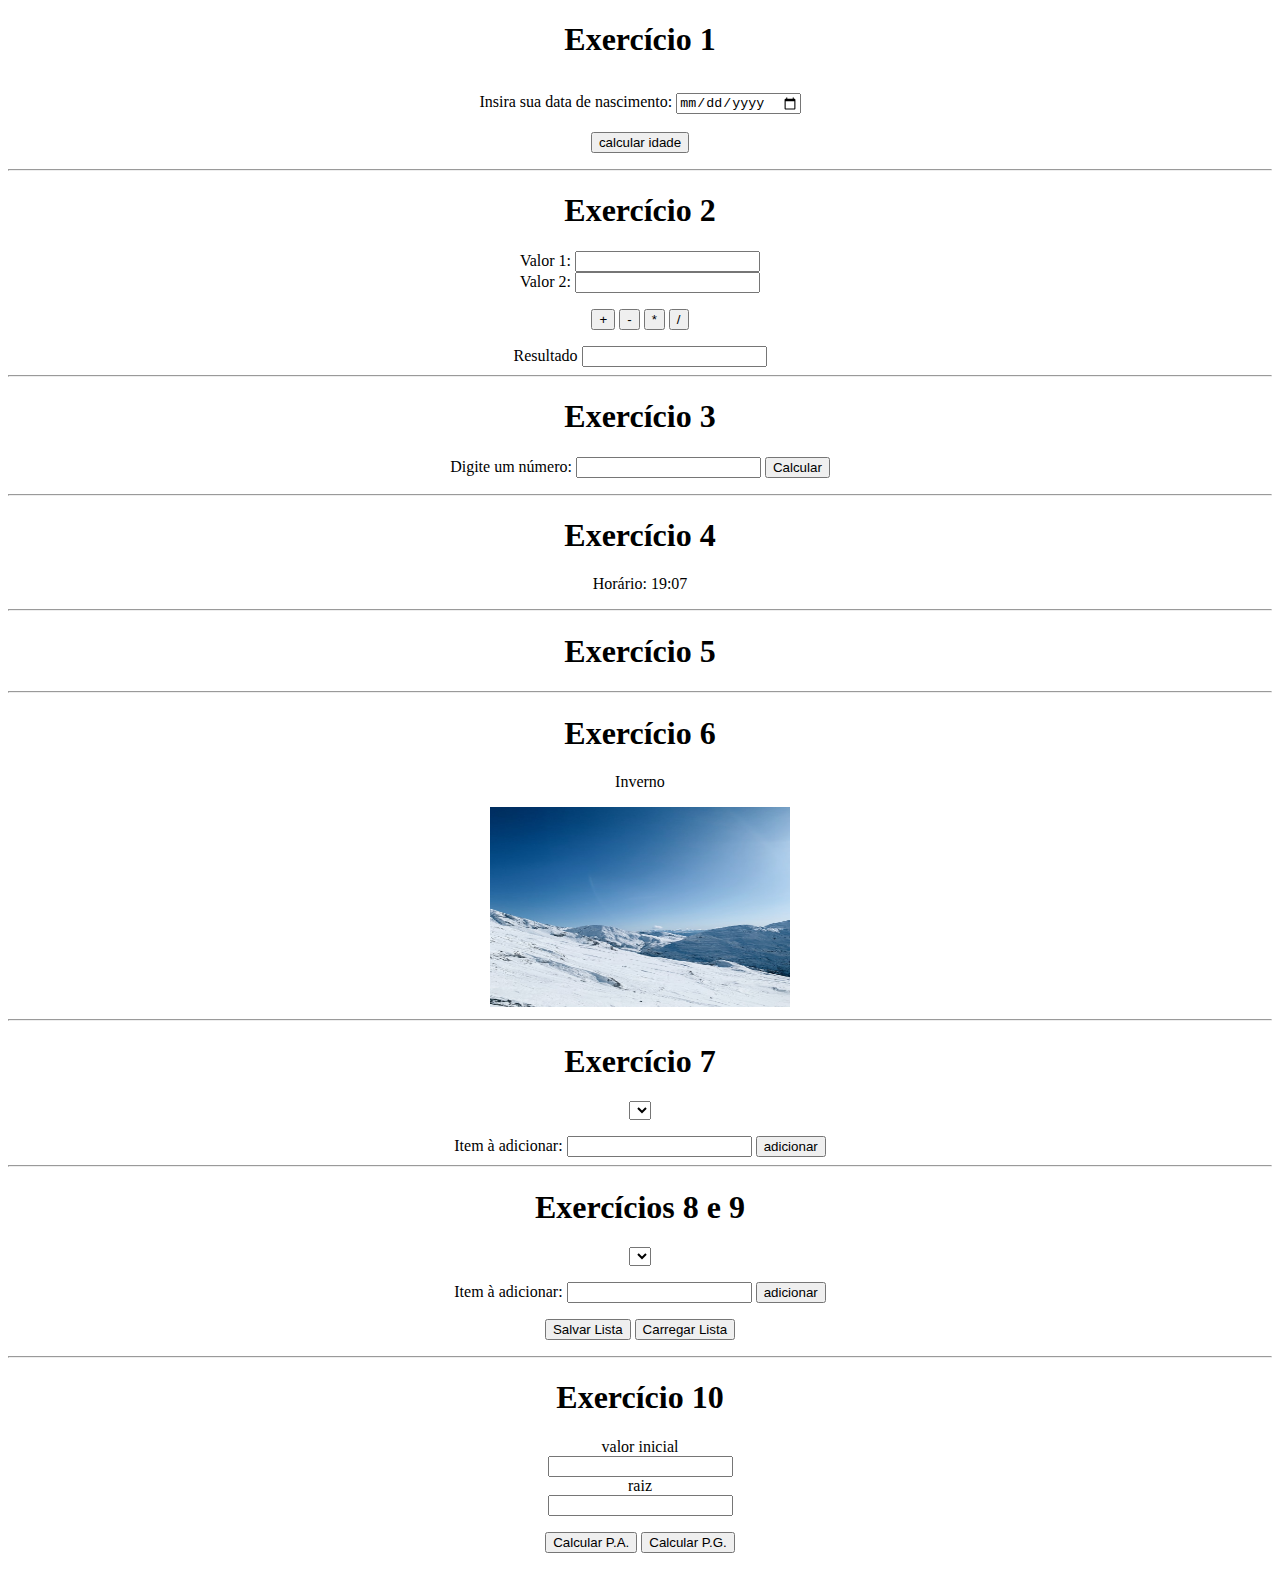
<file: frontend/Javascript2/exercicios/index.html>
<!DOCTYPE html>
<html lang="pt-br">

<head>
    <meta charset="UTF-8">
    <meta http-equiv="X-UA-Compatible" content="IE=edge">
    <meta name="viewport" content="width=device-width, initial-scale=1.0">
    <link rel="stylesheet" href="style.css">
    <script src="script.js" defer></script>
    <title>Semana 3</title>
</head>

<body>

    <h1>Exercício 1</h1>
    <label for="data">Insira sua data de nascimento: </label>
    <input type="date" name="data" id="data">
    <br><br>
    <button id="btnCalc" onclick="calcIdade()">calcular idade</button>
    <p id='idade' onchange=""></p>
    <hr>

    <h1>Exercício 2</h1>
    <label for="n1">Valor 1: </label>
    <input type="number" name="n1" id="n1">
    <br>
    <label for="n2">Valor 2: </label>
    <input type="number" name="n2" id="n2">
    <p></p>
    <button type="button" onclick="calcSoma()" id="soma">+</button>
    <button type="button" onclick="calcSub()" id="sub">-</button>
    <button type="button" onclick="calcMulti()" id="mult">*</button>
    <button type="button" onclick="calcDiv()" id="div">/</button>
    <p></p>
    <label for="resultado">Resultado</label>
    <input type="text" readonly='true' name="resultado" id="resultado">
    <hr>

    <h1>Exercício 3</h1>
    <label for="imPar">Digite um número: </label>
    <input type="number" name="imPar" id="imPar">
    <button onclick="parImpar()">Calcular</button>
    <p id="resultado_imPar"></p>
    <hr>

    <h1>Exercício 4</h1>
    <p id="time"></p>
    <hr>

    <h1>Exercício 5</h1>
    <p id="time2"></p>
    <hr>

    <h1>Exercício 6</h1>
    <p id="estacao"></p>
    <p></p>
    <img id='img-estacao' src="#" alt="estacao">
    <hr>

    <h1>Exercício 7</h1>
    <select name="listaCompras" id="listaCompras"></select>
    <p></p>
    <form id="listaForm">
        <label for="novoItem">Item à adicionar: </label>
        <input type="text" name="novoItem" id="novoItem">
        <button type="submit" onclick="addItem()" id="btnAdicionar">adicionar</button>
    </form>
    <hr>

    <h1>Exercícios 8 e 9</h1>
    <select name="listaCompras2" id="listaCompras2"></select>
    <p></p>
    <form id="listaForm2">
        <label for="novoItem2">Item à adicionar: </label>
        <input type="text2" name="novoItem2" id="novoItem2">
        <button type="submit2" onclick="addItem2()" id="btnAdicionar2">adicionar</button>
    </form>
    <p>
        <button id="saveLista" onclick="saveStorage()">Salvar Lista</button>
        <button id="loadLista" onclick="loadStorage()">Carregar Lista</button>
    </p>
    <hr>

    <h1>Exercício 10</h1>
    <label for="inputValor">valor inicial</label>
    <br>
    <input type="number" name="inputValor" id="inputValor">
    <br>
    <label for="inputRaiz">raiz</label>
    <br>
    <input type="number" name="inputRaiz" id="inputRaiz">
    <p>
        <button id="calcPA">Calcular P.A.</button>
        <button id="calcPG">Calcular P.G.</button>
    </p>
</body>

</html>
</file>
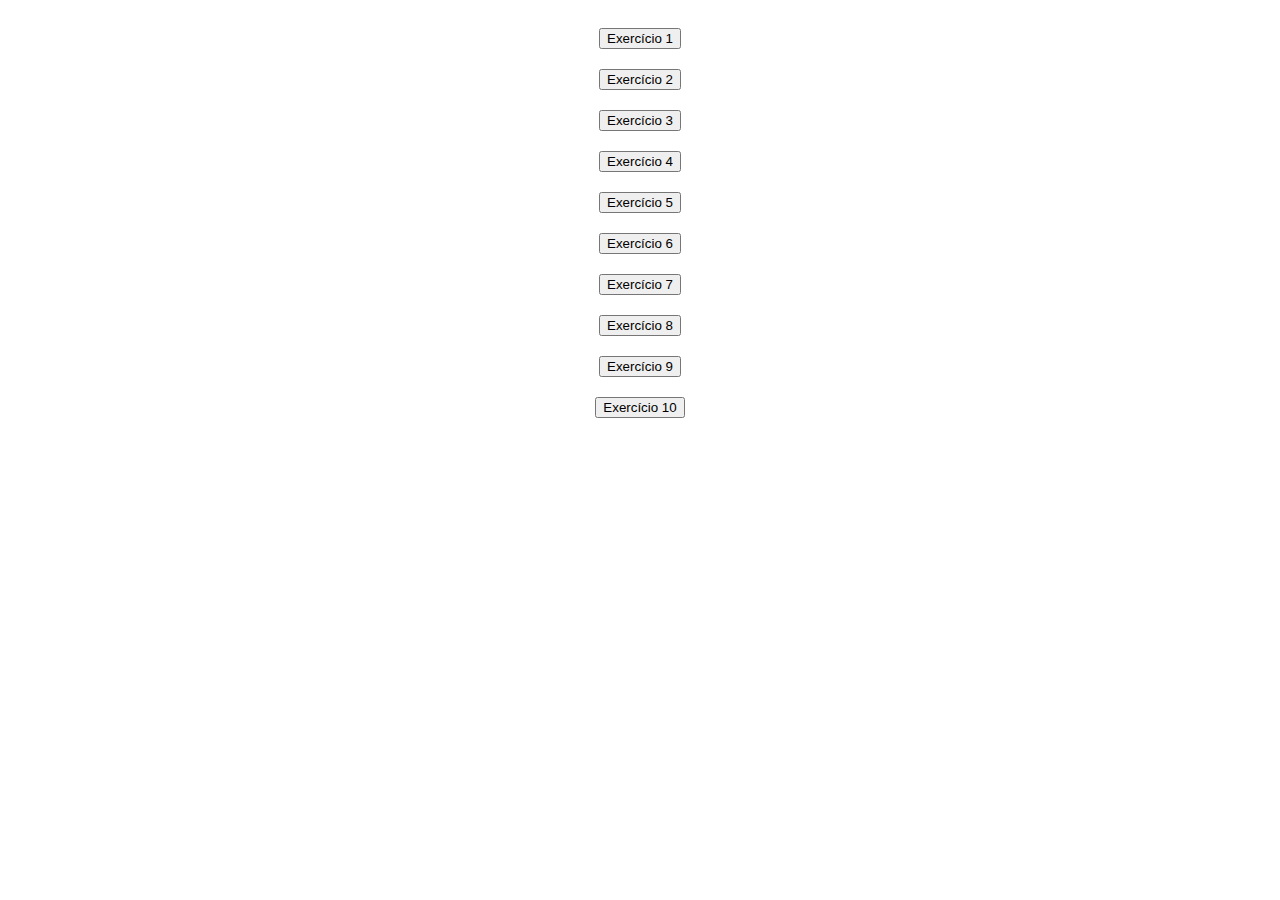
<file: frontend/Javascript/exercicios/html/index.html>
<!DOCTYPE html>
<html lang="pt-br">
<head>
    <meta charset="UTF-8">
    <meta http-equiv="X-UA-Compatible" content="IE=edge">
    <meta name="viewport" content="width=device-width, initial-scale=1.0">
    <link rel="stylesheet" href="../css/style.css">
    <link rel="shortcut icon" href="../img/favicon.ico" type="image/x-icon">
    <script src="../js/script.js"></script>
    <title>DEV in House</title>
</head>
<body>
    <button id="ex1" onClick={ex1()}>Exercício 1</button>
    <br>
    <button id="ex2" onClick={ex2()}>Exercício 2</button>
    <br>
    <button id="ex3" onClick={ex3()}>Exercício 3</button>
    <br>
    <button id="ex4" onClick={ex4()}>Exercício 4</button>
    <br>
    <button id="ex5" onClick={ex5()}>Exercício 5</button>
    <br>
    <button id="ex6" onClick={ex6()}>Exercício 6</button>
    <br>
    <button id="ex7" onClick={ex7()}>Exercício 7</button>
    <br>
    <button id="ex8" onClick={ex8()}>Exercício 8</button>
    <br>
    <button id="ex9" onClick={ex9()}>Exercício 9</button>
    <br>
    <button id="ex10" onClick={ex10()}>Exercício 10</button>
    <br>
</body>
</html>
</file>
<file: frontend/Javascript2/exercicios/style.css>
body{
    text-align: center;
}

#data{
    margin-top: 1%;
}

#img-estacao{
    height: 200px;
    width: 300px;
}
</file>
<file: frontend/Javascript/exercicios/css/style.css>
body{
    text-align: center;
}

button{
    margin-top: 20px;
}
</file>
